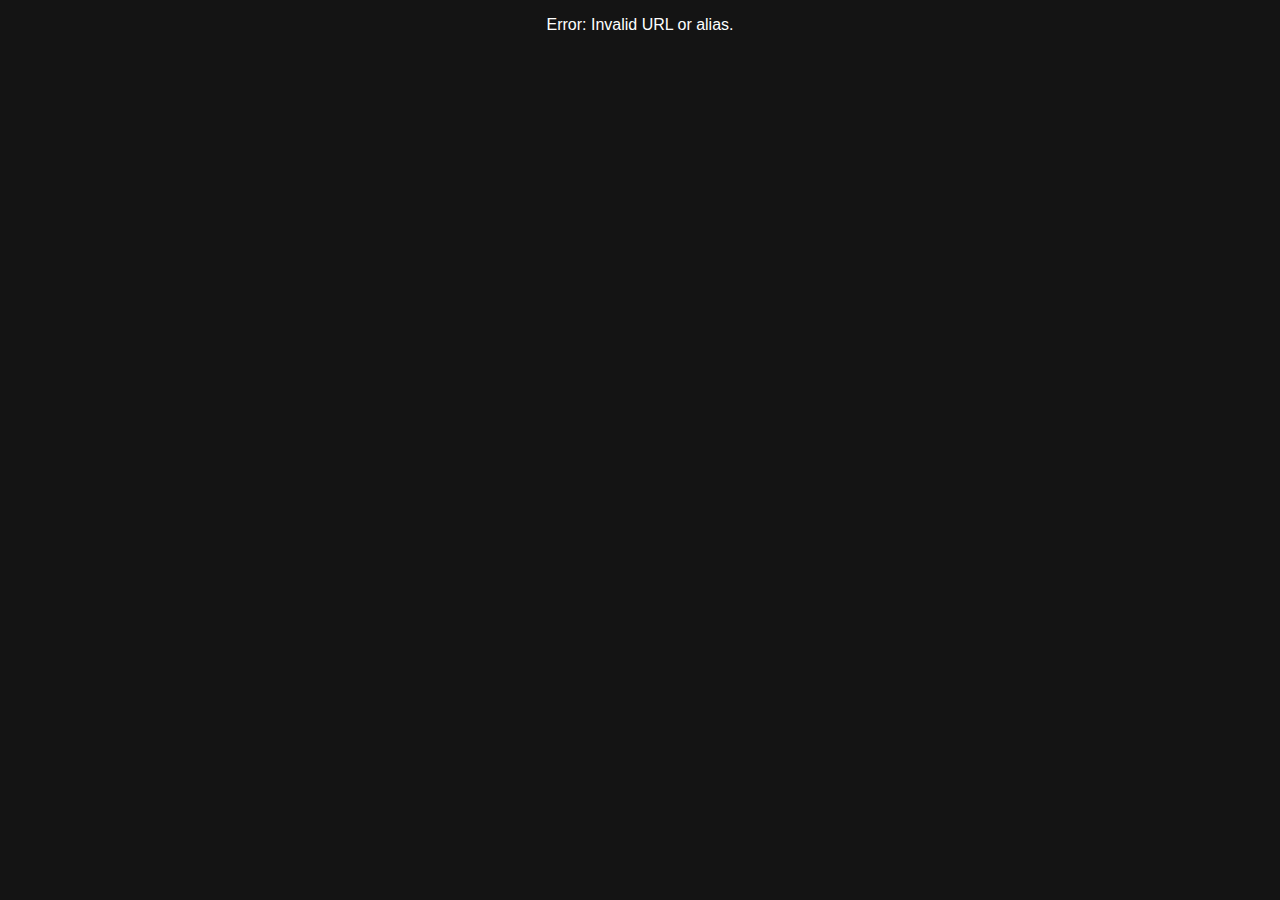
<file: player.html>
<!DOCTYPE html>
<html lang="en">
<head>
    <meta charset="UTF-8">
    <meta property="og:image" content="https://i.ibb.co/ckfw00k/9-Pqxhps-GT9-CCg-ND-E9-Me-XQ.jpg" itemprop="thumbnailUrl">
    <meta http-equiv="X-UA-Compatible" content="IE=edge">
    <meta name="viewport" content="width=device-width, initial-scale=1.0">
    <title id="pageTitle">Live TV Channel</title>
    <link rel="stylesheet" href="https://fonts.googleapis.com/css?family=Raleway">
    <link rel="stylesheet" href="https://fonts.googleapis.com/css?family=Delius">
    <link rel="stylesheet" href="https://cdn.plyr.io/3.6.9/plyr.css" />
    <style>
        body {
            font-family: Arial, sans-serif;
            margin: 0;
            padding: 0;
            background-color: #141414;
            color: #fff;
            text-align: center;
        }
        marquee {
            font-size: 25px;
            font-weight: 800;
            color: Blue;
            font-family: sans-serif;
        }
        .container {
            padding: 2rem;
        }
        video {
            width: 80%;
            max-width: 100%;
            margin: 1rem 0;
            border: 1px solid #333;
            border-radius: 4px;
        }
        footer {
            margin-top: 20px;
            padding: 10px;
            background-color: #141414;
            color: #fff;
        }
        a {
            color: #e50914;
            text-decoration: none;
        }
    </style>
</head>
<body>
    <header>
        <marquee bgcolor="#141413">
            <div id="file-name">Loading...</div>
        </marquee>
    </header>

    <div class="container">
        <video id="videoPlayer" class="player" controls>
            <source id="videoSource" type="application/x-mpegURL">
            Your browser does not support the video tag.
        </video>
    </div>

    <footer>
        <center><h4>Stream not playing? Please check the URL or try another channel.</h4></center>
        <center><h2><b><a href="https://www.instagram.com/kishorofficials/" target="_blank">@KishorOfficials</a></b></h2></center>
        <center><h4>Follow us on Instagram!</h4></center>
    </footer>

    <script src="https://cdn.plyr.io/3.6.9/plyr.js"></script>
    <script>
        const controls = [
            'play-large',
            'rewind',
            'play', 
            'fast-forward', 
            'progress', 
            'current-time',
            'duration',
            'mute',
            'volume',
            'captions',
            'settings',
            'pip',
            'airplay',
            'fullscreen'
        ];

        document.addEventListener('DOMContentLoaded', () => {
            const params = new URLSearchParams(window.location.search);
            const videoUrl = params.get('videoUrl');
            const alias = params.get('alias');
            
            if (videoUrl && alias) {
                document.getElementById('file-name').textContent = alias;
                document.getElementById('pageTitle').textContent = alias + " - Live TV Channel";
                
                const videoSource = document.getElementById('videoSource');
                videoSource.src = videoUrl;
                
                const player = Plyr.setup('.player', { controls });
                
                document.getElementById('videoPlayer').load();
            } else {
                document.body.innerHTML = '<p>Error: Invalid URL or alias.</p>';
            }
        });
    </script>
</body>
</html>
</file>
